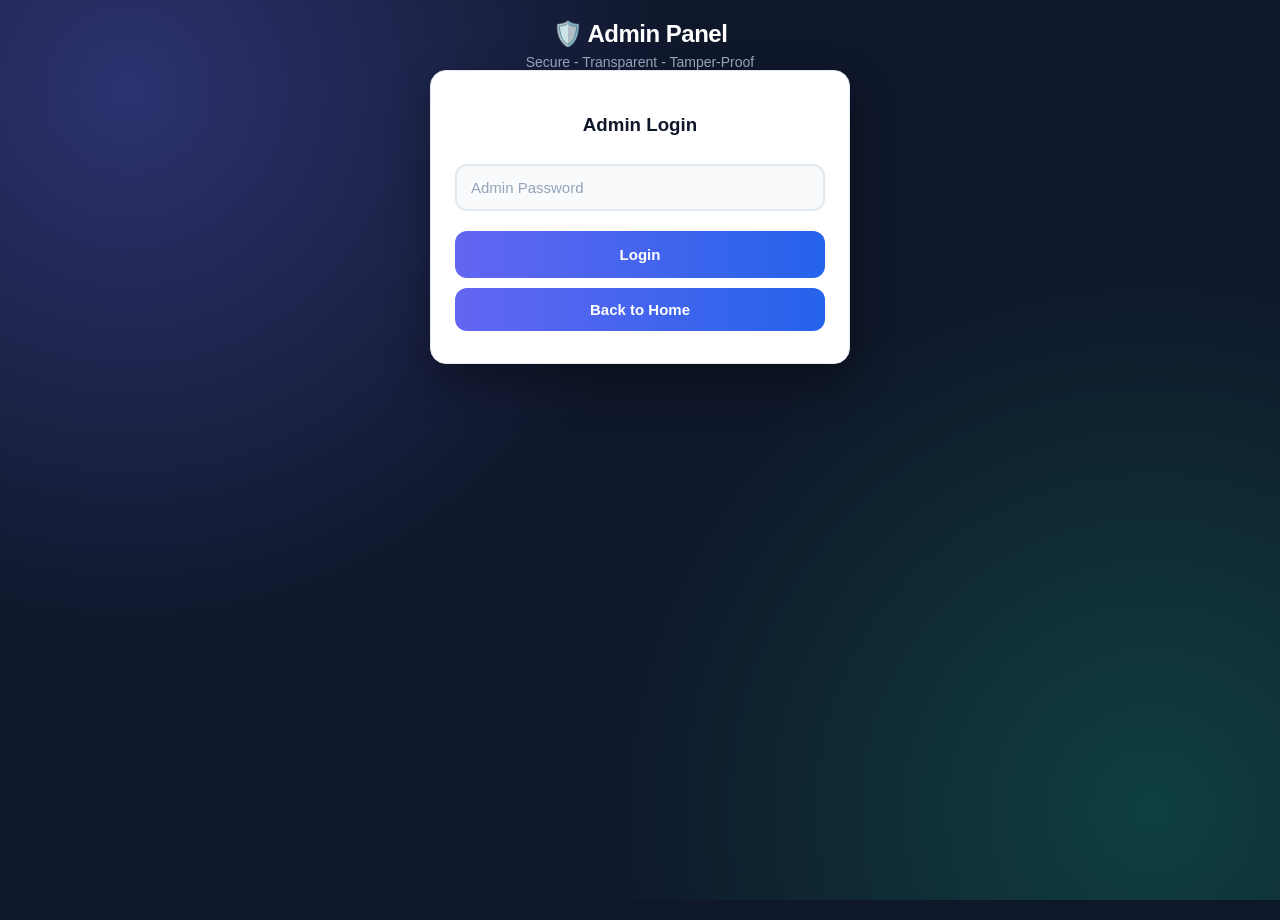
<file: web/admin.html>
<!DOCTYPE html>
<html>
<head>
<meta charset="UTF-8">
<meta name="viewport" content="width=device-width, initial-scale=1.0">
<title>Admin Panel - Blockchain Voting</title>
<link rel="stylesheet" href="style.css">
<style>
  .container { 
         max-width: 800px !important; width: 92% !important; margin: 20px auto !important;
   }
  #loginBox { 
          max-width: 420px !important; margin: 0 auto !important; 
   }
  button { 
       display:block !important; width:100% !important; margin-bottom:8px !important; 
   }
  .list-box p { 
       background:#f5f5f5; padding:8px; margin:4px 0; border-radius:6px; font-weight:bold; font-size:14px; 
   }
  .hash-table { 
        width:100%; border-collapse:collapse; font-size:12px; 
   }
  .hash-table th, .hash-table td { 
        border:1px solid #ddd; padding:6px; text-align:left; 
   }
  .hash-table th { 
         background:#333; color:white; 
   }
  .hash-cell { 
         word-break:break-all; font-family:monospace; font-size:10px; color:#555;
   }
  .admin-grid { 
         display: grid; grid-template-columns: 1fr 1fr; gap: 12px; align-items: start;
   }
  .admin-grid .card {
         margin: 0 !important; min-width: 0; padding: 15px !important; 
   }
  h1 { 
         font-size: 24px !important; margin-bottom: 5px !important; 
  }
  @media (max-width: 700px) {
    .admin-grid { 
          grid-template-columns: 1fr;
       }
    .container { 
          max-width: 95% !important;
      }
  }
</style>
</head>
<body>
<div class="container">
  <h1>🛡️ Admin Panel</h1>
  <p>Secure - Transparent - Tamper-Proof</p>

  <div class="card" id="loginBox">
    <h3>Admin Login</h3>
    <input id="adminPass" type="password" placeholder="Admin Password">
    <button onclick="checkAdmin()" style="background:#FF5722; padding:15px;">Login</button>
    <p id="adminMsg"></p>
    <button onclick="window.location.href='/'" style="background:#777;">Back to Home</button>
  </div>

  <div id="adminPanel" style="display:none">
    <div class="admin-grid">
      <div class="card">
        <h3>🏛️ Add New Party</h3>
        <input id="newCandidate" placeholder="Enter party name">
        <button onclick="addCandidate()" style="background:#4CAF50;">Add Party</button>
        <p id="addMsg"></p>
        <h4>Current Parties:</h4>
        <div id="candidateList" class="list-box"><p>No parties yet</p></div>
      </div>

      <div class="card">
        <h3>👤 Add New Voter</h3>
        <input id="newVoterId" placeholder="Enter Voter ID">
        <input id="newVoterPass" type="password" placeholder="Enter password">
        <button onclick="addVoter()" style="background:#2196F3;">Add Voter</button>
        <p id="voterAddMsg"></p>
        <h4>Current Voters:</h4>
        <div id="voterList" class="list-box"><p>No voters yet</p></div>
      </div>

      <div class="card">
        <h3>📊 Live Results</h3>
        <div id="resultsList"><p>No votes yet</p></div>
        <p>Blockchain Valid: <b id="valid">-</b></p>
        <button onclick="loadResults()">Refresh Results</button>
      </div>

      <div class="card">
        <h3>🔗 Blockchain</h3>
       
        <div style="overflow-x:auto;">
          <table class="hash-table">
            <thead>
              <tr><th>Voter ID</th><th>Party</th><th>Block Hash</th><th>Prev Hash</th></tr>
            </thead>
            <tbody id="hashTable">
              <tr><td colspan="4">No votes yet</td></tr>
            </tbody>
          </table>
        </div>
        <button onclick="loadHashes()" style="background:#9C27B0; margin-top:10px;">Refresh Blockchain</button>
      </div>
    </div>
    <br>
    <button onclick="logout()" style="background:#777;">Logout</button>
  </div>
</div>

<script>
function checkAdmin() {
  let pass = document.getElementById("adminPass").value;
  if (pass !== "admin123") {
    document.getElementById("adminMsg").innerText = "Wrong Password!";
    return;
  }
  document.getElementById("loginBox").style.display = "none";
  document.getElementById("adminPanel").style.display = "block";
  loadAdminCandidates();
  loadVoters();
  loadResults();
  loadHashes();
}
function logout() {
  document.getElementById("adminPanel").style.display = "none";
  document.getElementById("loginBox").style.display = "block";
  document.getElementById("adminPass").value = "";
}
async function addCandidate() {
  let name = document.getElementById("newCandidate").value.trim();
  if (!name) { alert("Party peru podu!"); return; }
  let res = await fetch("/api/addCandidate", { method: "POST", body: "name=" + encodeURIComponent(name) });
  document.getElementById("addMsg").innerText = await res.text();
  document.getElementById("newCandidate").value = "";
  loadAdminCandidates();
}
async function addVoter() {
  let id = document.getElementById("newVoterId").value.trim();
  let pass = document.getElementById("newVoterPass").value.trim();
  if (!id || !pass) { alert("Voter ID & Password podu!"); return; }
  let res = await fetch("/api/addVoter", { method: "POST", body: `voterId=${encodeURIComponent(id)}&password=${encodeURIComponent(pass)}` });
  document.getElementById("voterAddMsg").innerText = await res.text();
  document.getElementById("newVoterId").value = "";
  document.getElementById("newVoterPass").value = "";
  loadVoters();
}
async function loadAdminCandidates() {
  let res = await fetch("/api/candidates");
  let list = await res.json();
  document.getElementById("candidateList").innerHTML = list.length ? list.map(c => `<p>${c}</p>`).join("") : "<p>No parties yet</p>";
}
async function loadVoters() {
  let res = await fetch("/api/voters");
  let list = await res.json();
  document.getElementById("voterList").innerHTML = list.length ? list.map(v => `<p>${v}</p>`).join("") : "<p>No voters yet</p>";
}
async function loadResults() {
  let res = await fetch("/api/results");
  let data = await res.json();
  let html = "";
  for (let name in data.results) html += `<p>${name} : <b>${data.results[name]}</b></p>`;
  if (html === "") html = "<p>No votes yet</p>";
  document.getElementById("resultsList").innerHTML = html;
  document.getElementById("valid").innerText = data.valid ? "Valid ✅" : "Invalid ❌";
}
async function loadHashes() {
  let res = await fetch("/api/adminHashes");
  let data = await res.json();
  if (!data.length) {
    document.getElementById("hashTable").innerHTML = `<tr><td colspan="4">No votes yet</td></tr>`;
    return;
  }
  document.getElementById("hashTable").innerHTML = data.map(d => 
    `<tr><td><b>${d.voterId}</b></td><td>${d.candidate}</td><td class="hash-cell">${d.hash}</td><td class="hash-cell">${d.previousHash}</td></tr>`
  ).join("");
}
</script>
</body>
</html>
</file>
<file: web/style.css>
* { box-sizing: border-box; }

body {
  font-family: 'Segoe UI', Arial, sans-serif;
  background: #0f172a;
  background-image:
    radial-gradient(circle at 10% 10%, rgba(99,102,241,0.35) 0%, transparent 40%),
    radial-gradient(circle at 90% 90%, rgba(16,185,129,0.25) 0%, transparent 40%);
  background-attachment: fixed;
  color: white;
  text-align: center;
  margin: 0;
  padding: 0;
  min-height: 100vh;
}

h1 { 
	 font-size: 34px; font-weight: 800; letter-spacing: -0.5px; margin: 0;
 }
h1 span { 
	font-size: 42px;
	 }
h2 {
	margin: 0 0 6px 0; font-size: 20px; }
p { 
	color: #94a3b8; font-size: 14px; margin: 6px 0 0 0; 
	}
a { 
	color: #a5b4fc; text-decoration: none; font-weight: 600; 
	}
a:hover { 
	text-decoration: underline; 
	}

.container { 
	max-width: 900px; margin: 40px auto; padding: 0 15px;
	 }

.card {
  background: white;
  color: #0f172a;
  padding: 24px;
  border-radius: 16px;
  margin: 20px 0;
  text-align: left;
  box-shadow: 0 20px 40px rgba(0,0,0,0.35);
  border: 1px solid #e2e8f0;
}


input, select, button {
  width: 100%;
  box-sizing: border-box; 
  font-family: inherit;
  font-size: 15px;
}

input, select {
  padding: 13px 14px;
  margin: 10px 0;
  border: 2px solid #e2e8f0;
  border-radius: 12px;
  background: #f8fafc;
  color: #0f172a;
  outline: none;
  transition: 0.2s;
}
input:focus, select:focus {
  border-color: #6366f1;
  background: white;
  box-shadow: 0 0 0 4px rgba(99,102,241,0.15);
}
input::placeholder { 
	color: #94a3b8; 
	}

button {
  padding: 13px;
  margin-top: 10px;
  border: none;
  border-radius: 12px;
  background: #2563eb;
  background: linear-gradient(90deg, #6366f1, #2563eb);
  color: white;
  font-weight: 700;
  cursor: pointer;
  transition: 0.2s;
}
button:hover {
  background: #1d4ed8;
  background: linear-gradient(90deg, #4f46e5, #1d4ed8);
  transform: translateY(-1px);
  box-shadow: 0 10px 20px rgba(37,99,235,0.35);
}
button:active { transform: translateY(0); }


button.vote-btn {
  background: linear-gradient(90deg, #10b981, #059669);
}
button.vote-btn:hover {
  background: linear-gradient(90deg, #059669, #047857);
  box-shadow: 0 10px 20px rgba(16,185,129,0.35);
}


button.secondary {
  background: #f1f5f9;
  color: #334155;
  border: 1px solid #e2e8f0;
}
button.secondary:hover {
  background: #e2e8f0;
  box-shadow: none;
  transform: none;
}


.result-row { 
	margin: 14px 0; 
	}
.result-top { 
	display: flex; justify-content: space-between; font-weight: 700; margin-bottom: 6px; 
	}
.bar-bg { 
	height: 10px; background: #e2e8f0; border-radius: 20px; overflow: hidden; 
	}
.bar-fill { 
	height: 100%; background: linear-gradient(90deg, #6366f1, #10b981); border-radius: 20px; transition: width 0.5s;
	 }


.valid-box {
  margin-top: 16px;
  padding: 12px;
  border-radius: 12px;
  text-align: center;
  font-weight: 700;
  background: #dcfce7;
  color: #15803d;
}
.valid-box.bad { background: #fee2e2; color: #b91c1c; }


.candidate-item {
  padding: 12px 14px;
  border: 2px solid #e2e8f0;
  border-radius: 12px;
  cursor: pointer;
  font-weight: 600;
  margin: 8px 0;
  display: flex;
  justify-content: space-between;
  align-items: center;
}
.candidate-item:hover {
	border-color: #a5b4fc; 
	}
.candidate-item.selected {
	border-color: #6366f1; background: #eef2ff; 
	}
.candidate-item.selected::after { 
	content: "✓"; color: #6366f1; font-weight: 800; 
	}


.msg { 
	text-align: center; font-weight: 600; margin-top: 10px; min-height: 20px;
	 }
.msg.success {
	color: #16a34a;
 }
.msg.error { 
	color: #dc2626; 
}


.admin-grid {
  display: grid;
  grid-template-columns: 1fr 1fr;
  gap: 15px;
  align-items: start;
}
.admin-grid .card { 
	margin: 0 !important; 
	}


#loginBox { 
	max-width: 450px !important; margin: 0 auto !important; text-align: center; 
}
#loginBox .card::before { 
	margin: 0 auto 14px auto; 
}


#loginBox button {
  background: linear-gradient(90deg, #6366f1, #2563eb) !important;
}
#loginBox button:hover {
  background: linear-gradient(90deg, #4f46e5, #1d4ed8) !important;
  box-shadow: 0 10px 20px rgba(37,99,235,0.35) !important;
}


table {
	width: 100%; border-collapse: collapse; margin-top: 12px; font-size: 13px; 
	}
th { 
	background: #f1f5f9; text-align: left; padding: 10px; 
	}
td { 
	padding: 10px; border-top: 1px solid #e2e8f0; word-break: break-all;
 }
code { 
	background: #f1f5f9; padding: 2px 6px; border-radius: 6px; font-size: 12px; 
}


@media (max-width: 700px) {
  .admin-grid { grid-template-columns: 1fr; 
  }
  .container { max-width: 95%; margin: 20px auto;
   }
  h1 { 
  font-size: 26px; 
  }
  .card { 
  padding: 18px;
   }
  

}
</file>
